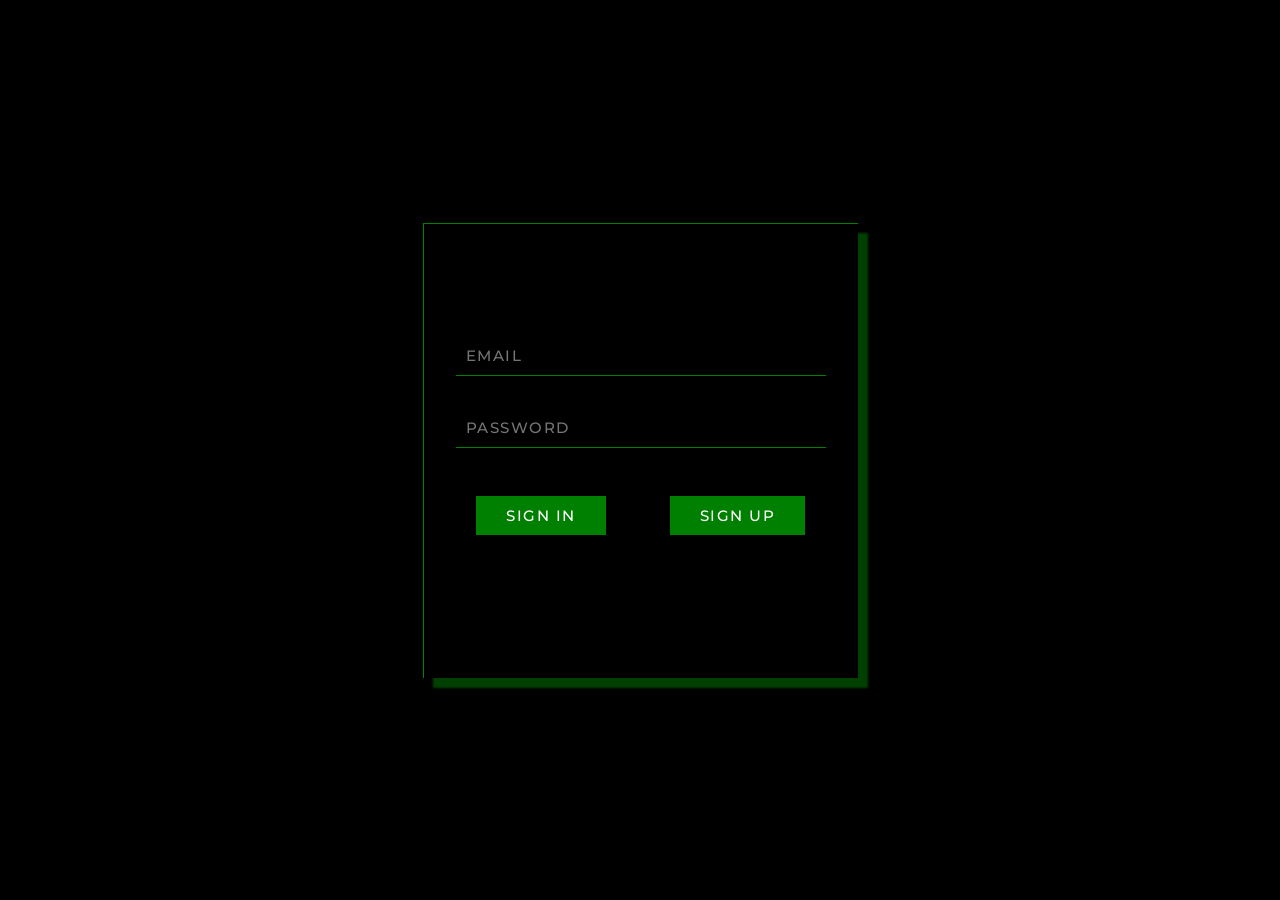
<file: index.html>
<!DOCTYPE html>
<html lang="en">
<head>
    <meta charset="UTF-8">
    <meta http-equiv="X-UA-Compatible" content="IE=edge">
    <meta name="viewport" content="width=device-width, initial-scale=1.0">
    <title>Document</title>
    <link rel="preconnect" href="https://fonts.gstatic.com">
    <link href="https://fonts.googleapis.com/css2?family=Montserrat:wght@100;200;300;400;500;600;700;800;900&display=swap"
        rel="stylesheet">
    <link rel="stylesheet" href="login-form.css">
</head>
<body>
    <div class="form-container">
        <div class="form">
            <div class="inputs">
                <input type="email" name="email" placeholder="EMAIL" class="email" required autocomplete="off">
                <input type="password" name="password" placeholder="PASSWORD" class="password" required autocomplete="off">
            </div>
            <div class="buttons">
                <button type="submit" class="signin">SIGN IN</button>
                <button type="submit" class="signup">SIGN UP</button>
            </div>
            <div class="message"></div>
        </div>
    </div>
    <script src="form.js"></script>
</body>
</html>
</file>
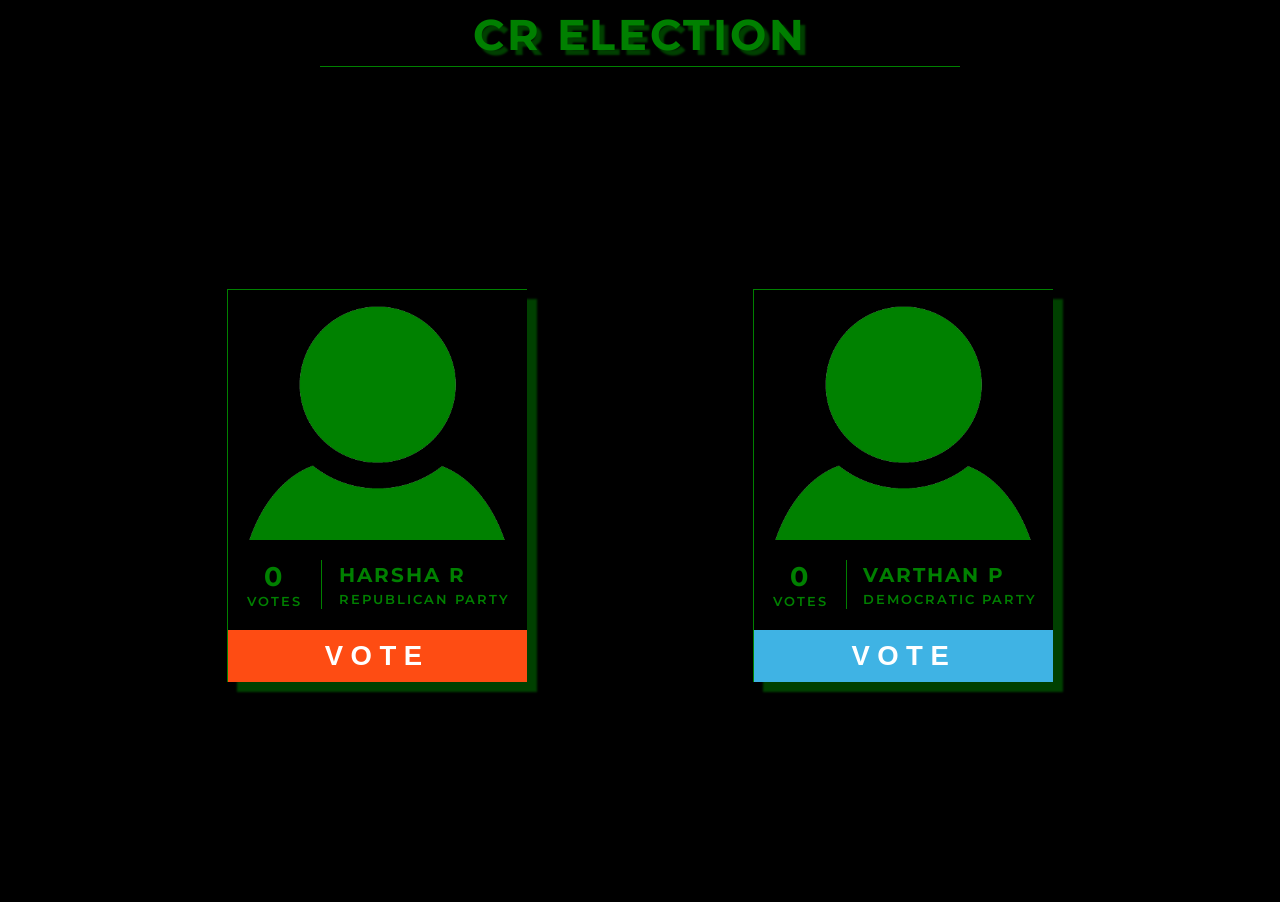
<file: vote.html>
<!DOCTYPE html>
<html lang="en">
<head>
    <meta charset="UTF-8">
    <meta http-equiv="X-UA-Compatible" content="IE=edge">
    <meta name="viewport" content="width=device-width, initial-scale=1.0">
    <title>Voting App</title>
    <link rel="preconnect" href="https://fonts.gstatic.com">
    <link href="https://fonts.googleapis.com/css2?family=Montserrat:wght@100;200;300;400;500;600;700;800;900&display=swap" rel="stylesheet">
    <link rel="stylesheet" href="style.css">
</head>
<body>
    <div class="app">
        <header>
            <h1>CR Election</h1>
        </header>
        <main>
            <div class="cards">
                <div class="card card1 noHover1">
                    <img src="green display pic.png" alt="candidate">
                    <div class="card-info">
                        <div class="candidate-votes">
                            <span class="vote-count-1">0</span>
                            <span class="vote-text">VOTES</span>
                        </div>
                        <div class="line"></div>
                        <div class="candidate-info">
                            <span class="candidate-name">Harsha R</span>
                            <span class="candidate-party">Republican Party</span>
                        </div>
                    </div>
                    <button class="card-btn btn-1">VOTE</button>
                </div>
                <div class="card card2">
                    <img src="green display pic.png" alt="candidate">
                    <div class="card-info">
                        <div class="candidate-votes">
                            <span class="vote-count-2">0</span>
                            <span class="vote-text">VOTES</span>
                        </div>
                        <div class="line"></div>
                        <div class="candidate-info">
                            <span class="candidate-name">Varthan P</span>
                            <span class="candidate-party">Democratic Party</span>
                        </div>
                    </div>
                    <button class="card-btn btn-2">VOTE</button>
                </div>
                
            </div>
        </main>
    </div>
    <script src="main.js"></script>
</body>
</html>
</file>
<file: login-form.css>
*{
    margin: 0px;
    padding: 0px;
    font-family: 'Montserrat', sans-serif;
}
body{
    background-color: black;
}
.form-container{
    display: flex;
    justify-content: center;
    align-items: center;
    height: 100vh;
}
.form{
    display: flex;
    justify-content: center;
    align-items: center;
    flex-direction: column;
    border-left: 1px solid green;
    border-top: 1px solid green;
    /* border: 1px solid green; */
    /* background-color: white; */
    padding: 6rem 1rem;
    /* border-radius: 15px 0px 15px 0px; */
    box-shadow: 10px 10px 2px rgba(0, 128, 0, 0.5);
}
.inputs{
    display: flex;
    justify-content: center;
    align-items: center;
    flex-direction: column;
}
.inputs input{
    margin: 1rem;
    width: 350px;
    padding: 10px;
    border: none;
    outline: none;
    border-bottom: 1px solid green;
    background-color: transparent;
    /* text-align: center; */
    font-weight: 500;
    font-size: 15px;
    letter-spacing: 1.5px;
    color: gray;
}
.buttons{
    display: flex;
    justify-content: center;
    align-items: center;
}
.buttons button{
    margin: 2rem;
    padding: 10px 30px;
    background-color: green;
    outline: none;
    border: none;
    color: white;
    font-weight: 500;
    letter-spacing: 1.5px;
    font-size: 15px;
}
.message{
    color: red;
    text-transform: uppercase;
    letter-spacing: 1.5px;
    font-size: 12px;
    height: 15px;
}
input:-webkit-autofill,
input:-webkit-autofill:hover, 
input:-webkit-autofill:focus, 
input:-webkit-autofill:active
{
    -webkit-box-shadow: 0 0 0 30px white inset !important;
}
@media screen and (max-width: 440px){
    .buttons{
        flex-direction: column;
    }
    .buttons button{
        margin: 1rem;
        padding: 10px 50px;
    }
    button:nth-child(odd){
        margin-top: 2rem;
    }
}
</file>
<file: style.css>
*{
    margin: 0px;
    padding: 0px;
    box-sizing: border-box;
    text-transform: uppercase;
}
html{
    font-size: 62.5%;
}
body{
    /* background-image: linear-gradient(rgba(0, 0, 0, 0.25), rgba(0, 0, 0, 0.75)), url('voting.png'); */
    background-color: black;
    background-size: cover;
    background-position: top center;
    background-attachment: fixed;
    font-family: 'Montserrat', sans-serif;
    color: white;
}
header{
    background-color: rgba(0, 0, 0, 0.5);
    color: white;
    text-transform: uppercase;
    padding: 0.25rem 2rem;
    font-size: 2.15rem;
    letter-spacing: 0.3rem;
    text-align: center;
}
h1{
    color: green;
    text-shadow: 5px 5px 2px rgba(0, 128, 0, 0.5);
    border-bottom: 1px solid green;
    padding-top: 5px;
    padding-bottom: 5px;
    width: 50vw;
    margin: 0px auto;
}
/* ----------- MAIN ----------------*/

main{
    height: 100%;
}
.cards{
    display: flex;
    flex-direction: column; 
    align-items: center;
    justify-content: center;
    padding: 5rem 0;
}
.card{
    width: 30rem;
    /* border: 1.25px solid green; */
    border-left: 1px solid green;
    border-top: 1px solid green;
    overflow: hidden;
    box-shadow: 10px 10px 2px rgba(0, 128, 0, 0.5);
    /* border-radius: 45px 0px 45px 0px; */
    transition: all 0.2s ease;
    cursor: pointer;
}
.card:first-of-type{
    margin-bottom: 5rem;
}
.card img{
    width: 30rem;
    height: 25rem;
    object-fit: cover;
    vertical-align: middle;
    overflow: hidden;
}
.card-info{
    display: flex;
    justify-content: space-evenly;
    background-color: white;
    background-color: black;
    color: black;
    color: green;
    padding: 2rem 0;
    letter-spacing: 2px;
}
.candidate-votes{
    display: flex;
    flex-direction: column;
    align-items: center;
    width: 60px;
}
.vote-count-1,
.vote-count-2{
    font-weight: 700;
    font-size: 2.5rem;
    font-size: 2.65rem;
}
.vote-text{
    font-size: 1rem;
    font-size: 1.3rem;
    font-weight: 600;
}
.candidate-info{
    display: flex;
    flex-direction: column;
    justify-content: center;
}
.line{
    width: 0.1rem;
    background-color: black;
    background-color: green;
}
.candidate-name{
    font-size: 1.6rem;
    font-size: 2rem;
    font-weight: 700;
    margin-bottom: 0.5rem;
    text-transform: uppercase;
    /* text-align: center; */
}
.candidate-party{
    font-size: 1rem;
    font-size: 1.25rem;
    font-weight: 600;
    text-transform: uppercase;
    /* text-align: center; */
}
.card-btn{
    width: 100%;
    border: none;
    outline: none;
    font-size: 1.5rem;
    font-size: 2.75rem;
    font-weight: 600;
    letter-spacing: 0.75rem;
    padding: 1rem 0;
    color: white;
    /* color: green; */
    border-top: 1.5px solid black;
    transition: all 0s ease;
}
/* .btn-1,
.btn-2{
    transition: all 0.2s ease;
} */
.btn-1{
    background-color: #fe4c13;
    /* background-color: black; */
}
.btn-2{
    background-color: #3fb3e4;
    /* background-color: black; */
}
.card:hover{
    transform: scale(1.075);
}
@media screen and (min-width: 768px) {
    .cards{
        flex-direction: row;
        justify-content: space-evenly;
        padding: 0px;
        width: 100%;
    }
    .card:first-of-type{
        margin-bottom: 0px;
    }
    .app{
        height: 100vh;
    }
    main{
        height: calc(100% - 67px);
        display: flex;
        justify-content: center;
        align-items: center;
    }
    /* .vote-number-c1,
    .vote-number-c2{
        font-size: 3.5rem;
    }
    .vote-text{
        font-size: 1.3rem;
    }
    .candidate-name{
        font-size: 1.75rem;
    }
    .candidate-party{
        font-size: 1.1rem;
    }
    .card-btn{
        font-size: 2rem;
    } */
}
</file>
